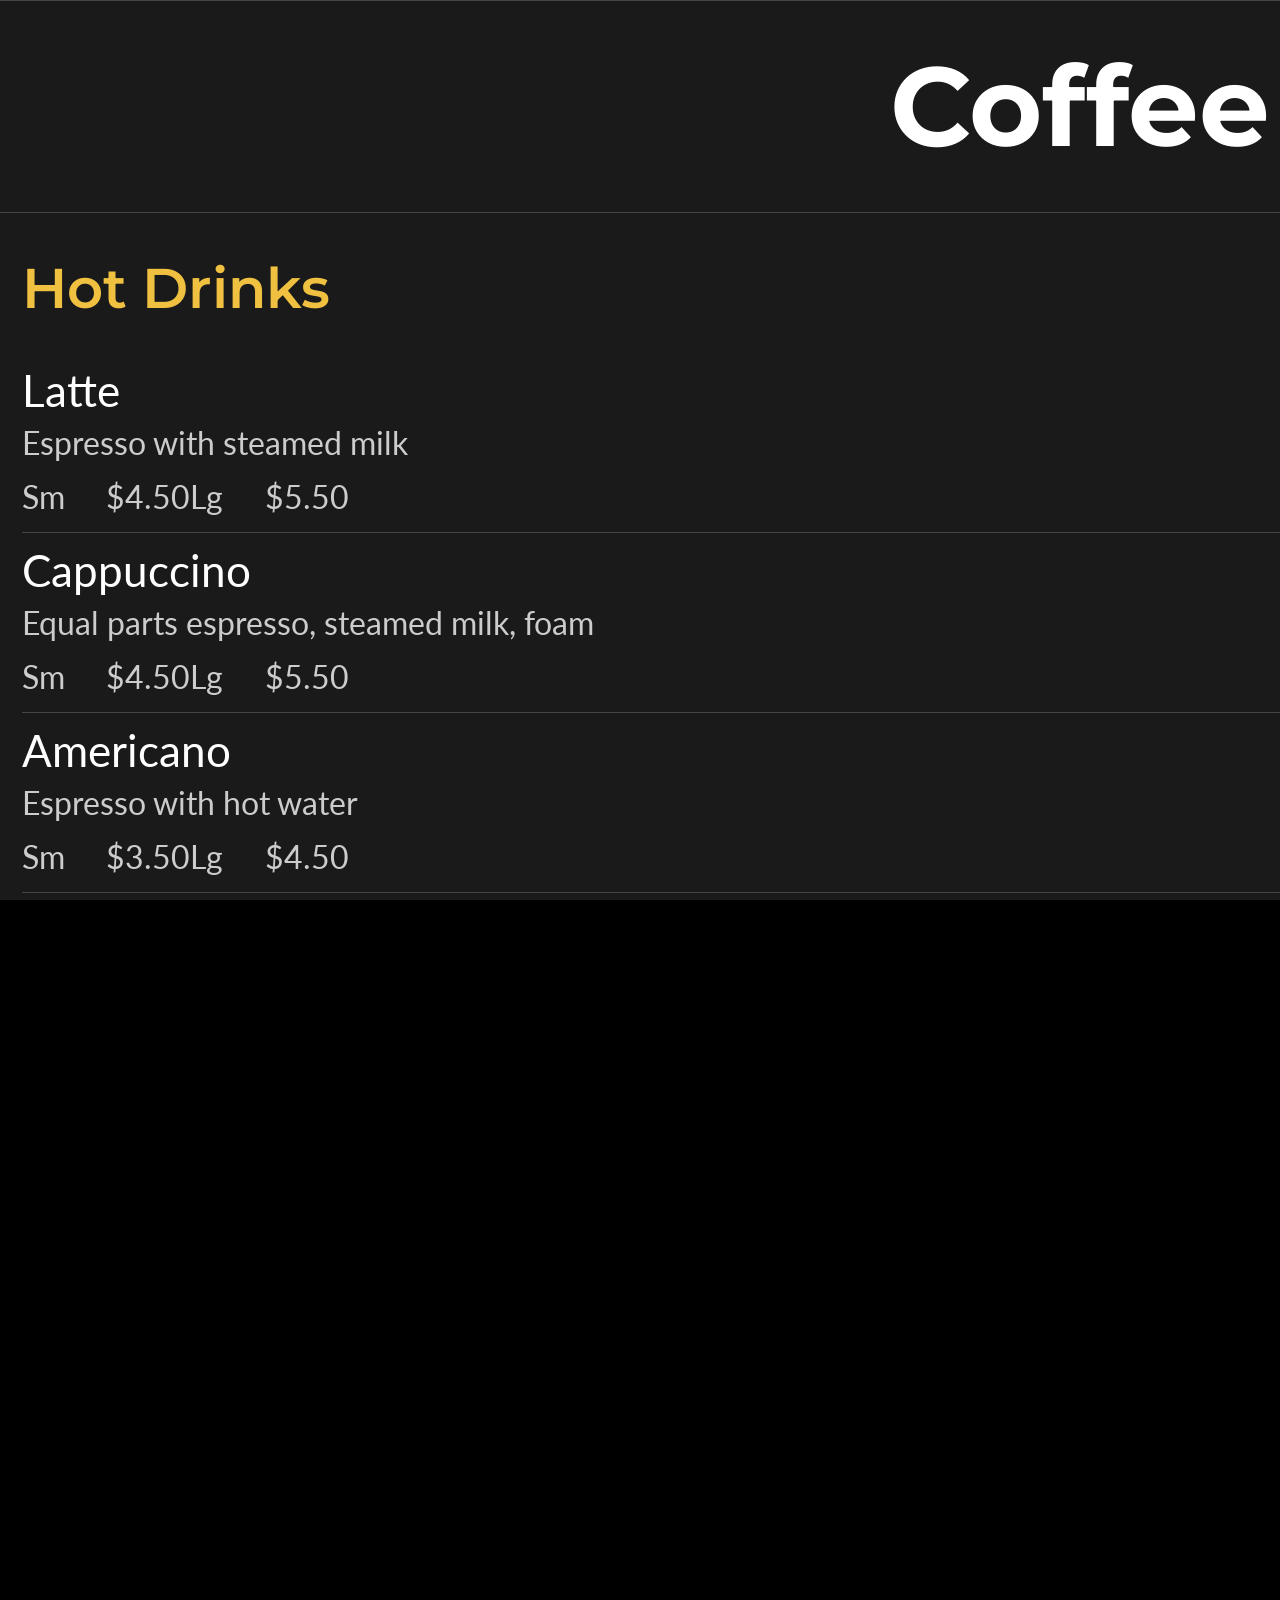
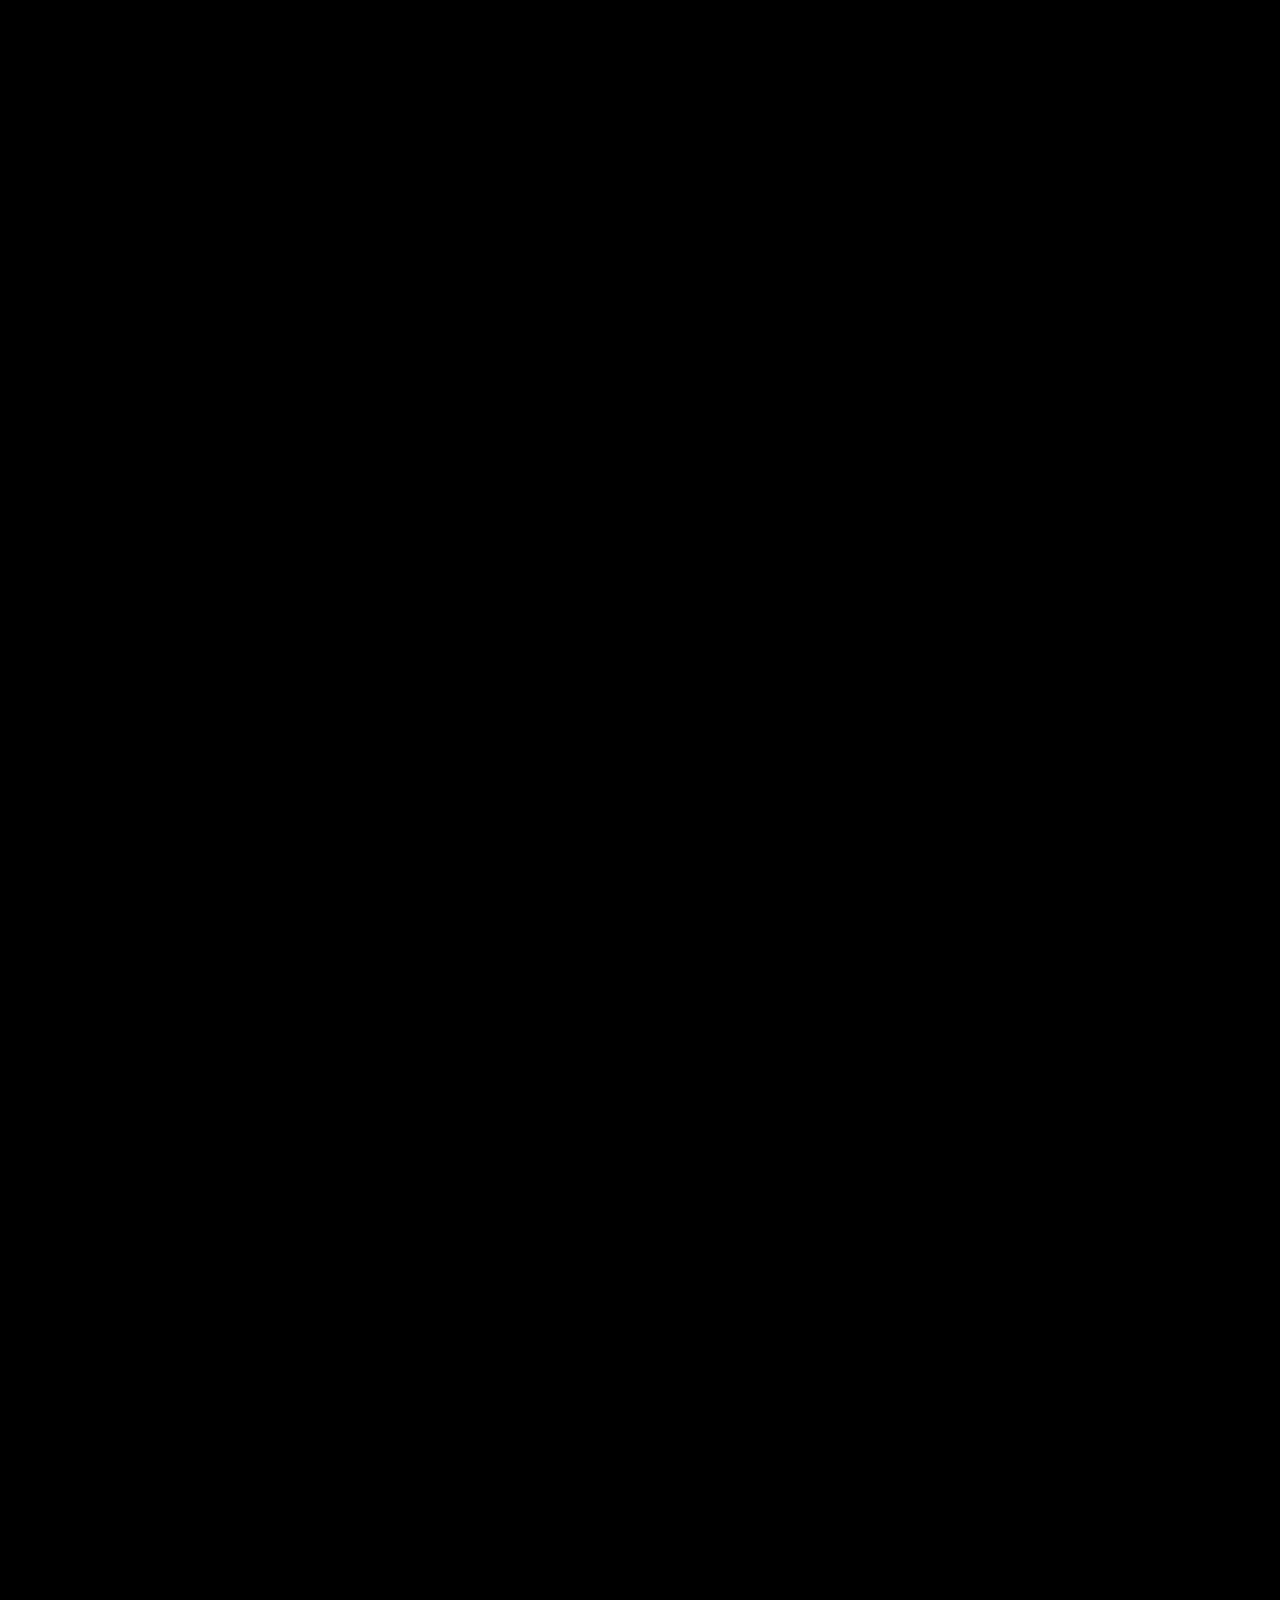
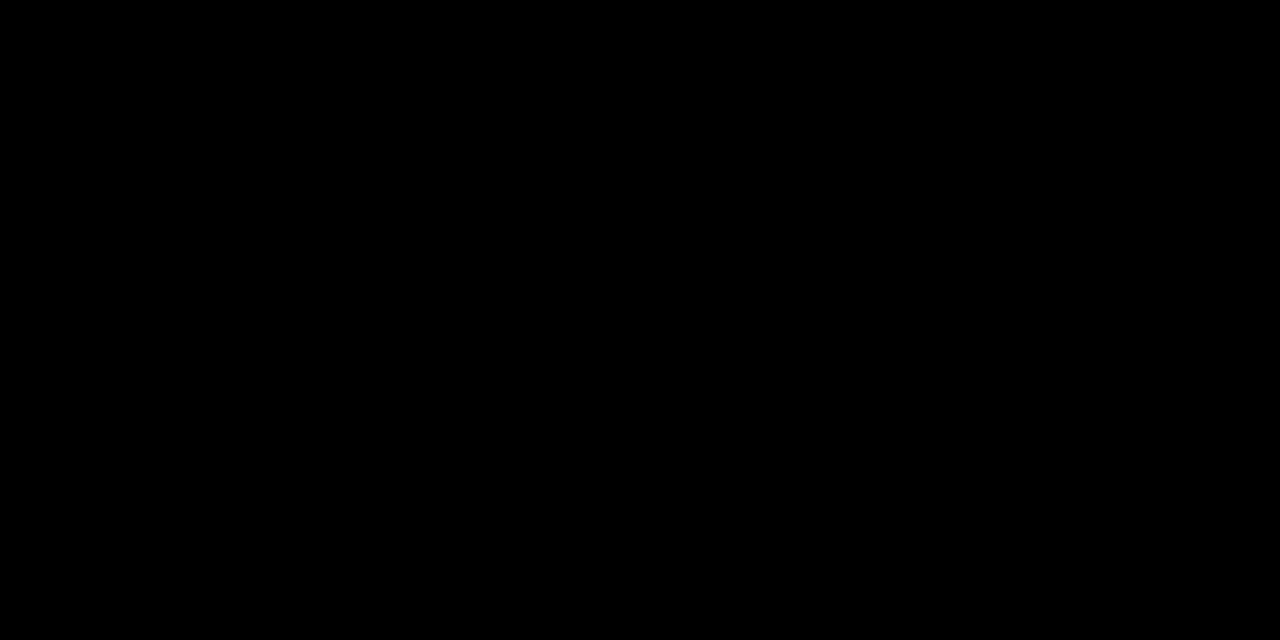
<file: index.html>
<!DOCTYPE html>
<html lang="en">
<head>
  <meta charset="UTF-8">
  <meta name="viewport" content="width=device-width, initial-scale=1.0">
  <title>Digital Signage Menu Renderer</title>
  <link rel="stylesheet" href="theme.css">
</head>
<body>
  <div id="display"></div>

  <!-- Editor panel (hidden until toggled) -->
  <div id="ds-editor-wrapper" class="ds-editor-wrapper">
    <div class="ds-editor">
      <div class="ds-editor__header">
        <span>JSON Editor</span>
        <button id="ds-editor-copy">Copy</button>
      </div>
      <textarea id="ds-editor-textarea" class="ds-editor__textarea" spellcheck="false"></textarea>
      <div id="ds-editor-error" class="ds-editor__error"></div>
    </div>
    <div id="ds-editor-preview" class="ds-editor__preview"></div>
  </div>

  <!-- Validation panel (hidden until toggled) -->
  <div id="ds-validation-panel" class="ds-validation-panel">
    <ul id="ds-validation-list" class="ds-validation-panel__list"></ul>
  </div>

  <script src="renderer.js"></script>
  <script>
    (function () {
      var target = document.getElementById('display');
      var params = new URLSearchParams(window.location.search);
      var menuUrl = params.get('menu') || 'examples/coffee.json';
      var preview = params.has('preview');

      function patchPreviewMode(data) {
        if (preview) {
          data.layout = data.layout || {};
          data.layout.mode = 'preview';
        }
        return data;
      }

      if (!preview) {
        MenuRenderer.loadFromUrl(menuUrl, target).catch(function (err) {
          target.innerHTML = '<p style="color:red;padding:40px;font-family:sans-serif;">Error loading menu: ' + err.message + '</p>';
        });
        return;
      }

      // ── Dev mode ────────────────────────────────────────────────────

      var currentData = null;
      var editorOpen = false;
      var gridActive = false;
      var validationOpen = false;

      var editorWrapper = document.getElementById('ds-editor-wrapper');
      var editorPreview = document.getElementById('ds-editor-preview');
      var editorTextarea = document.getElementById('ds-editor-textarea');
      var editorError = document.getElementById('ds-editor-error');
      var validationPanel = document.getElementById('ds-validation-panel');
      var validationList = document.getElementById('ds-validation-list');

      // Build toolbar
      var toolbar = document.createElement('div');
      toolbar.className = 'ds-toolbar';
      toolbar.innerHTML =
        '<span class="ds-toolbar__title">Dev Tools</span>' +
        '<div id="ds-indicator" class="ds-toolbar__indicator">' +
          '<span id="ds-dot" class="ds-toolbar__dot ds-toolbar__dot--valid"></span>' +
          '<span id="ds-indicator-label" class="ds-toolbar__indicator-label">Valid</span>' +
        '</div>' +
        '<label>Resolution ' +
          '<select id="ds-res">' +
            '<option value="1080">1080p</option>' +
            '<option value="2k">2K</option>' +
            '<option value="4k">4K</option>' +
          '</select>' +
        '</label>' +
        '<button id="ds-grid-btn">Grid</button>' +
        '<button id="ds-edit-btn">Edit</button>' +
        '<label>JSON ' +
          '<input type="file" id="ds-file" accept=".json">' +
        '</label>' +
        '<label>Example ' +
          '<select id="ds-example">' +
            '<option value="">— pick —</option>' +
            '<option value="examples/coffee.json">Coffee Shop</option>' +
            '<option value="examples/minimal.json">Minimal</option>' +
            '<option value="examples/cafe.json">Cafe</option>' +
            '<option value="examples/bakery.json">Bakery</option>' +
            '<option value="examples/surf-shop.json">Surf Shop</option>' +
            '<option value="examples/server-status.json">Server Status</option>' +
            '<option value="examples/themed.json">Themed</option>' +
          '</select>' +
        '</label>';
      document.body.appendChild(toolbar);

      // ── Rendering ─────────────────────────────────────────────────

      function getRenderTarget() {
        return editorOpen ? editorPreview : target;
      }

      function rerender(data) {
        currentData = data;
        var clone = JSON.parse(JSON.stringify(data));
        clone.layout = clone.layout || {};
        clone.layout.resolution = document.getElementById('ds-res').value;
        clone.layout.mode = 'preview';
        MenuRenderer.render(clone, getRenderTarget());
        updateValidation();
        if (gridActive) applyGrid();
      }

      function loadAndRender(url) {
        fetch(url)
          .then(function (res) { return res.json(); })
          .then(function (data) {
            currentData = JSON.parse(JSON.stringify(data));
            updateEditorContent();
            rerender(currentData);
          })
          .catch(function (err) {
            var t = getRenderTarget();
            t.innerHTML = '<p style="color:red;padding:40px;font-family:sans-serif;">Error: ' + err.message + '</p>';
          });
      }

      // ── Validation UI ─────────────────────────────────────────────

      function updateValidation() {
        var result = MenuRenderer.lastValidation;
        if (!result) return;

        var dot = document.getElementById('ds-dot');
        var label = document.getElementById('ds-indicator-label');
        var total = result.errors.length + result.warnings.length;

        dot.className = 'ds-toolbar__dot';
        if (result.errors.length > 0) {
          dot.classList.add('ds-toolbar__dot--error');
          label.textContent = result.errors.length + ' error' + (result.errors.length > 1 ? 's' : '');
        } else if (result.warnings.length > 0) {
          dot.classList.add('ds-toolbar__dot--warning');
          label.textContent = result.warnings.length + ' warning' + (result.warnings.length > 1 ? 's' : '');
        } else {
          dot.classList.add('ds-toolbar__dot--valid');
          label.textContent = 'Valid';
        }

        // Build panel content
        validationList.innerHTML = '';
        if (total === 0) {
          validationList.innerHTML = '<li class="ds-validation-panel__empty">No errors or warnings</li>';
          return;
        }
        result.errors.forEach(function (e) {
          var li = document.createElement('li');
          li.className = 'ds-validation-panel__item ds-validation-panel__item--error';
          li.innerHTML = '<span class="ds-validation-panel__path">' + escapeHtml(e.path) + '</span>' +
            '<span class="ds-validation-panel__msg">' + escapeHtml(e.message) + '</span>';
          validationList.appendChild(li);
        });
        result.warnings.forEach(function (w) {
          var li = document.createElement('li');
          li.className = 'ds-validation-panel__item ds-validation-panel__item--warning';
          li.innerHTML = '<span class="ds-validation-panel__path">' + escapeHtml(w.path) + '</span>' +
            '<span class="ds-validation-panel__msg">' + escapeHtml(w.message) + '</span>';
          validationList.appendChild(li);
        });
      }

      document.getElementById('ds-indicator').addEventListener('click', function () {
        validationOpen = !validationOpen;
        validationPanel.classList.toggle('open', validationOpen);
      });

      // ── Grid overlay ──────────────────────────────────────────────

      function applyGrid() {
        var vp = (getRenderTarget()).querySelector('.ds-viewport');
        if (vp) vp.classList.add('ds-debug-grid');
      }

      function removeGrid() {
        var vp = (getRenderTarget()).querySelector('.ds-viewport');
        if (vp) vp.classList.remove('ds-debug-grid');
      }

      document.getElementById('ds-grid-btn').addEventListener('click', function () {
        gridActive = !gridActive;
        this.classList.toggle('active', gridActive);
        if (gridActive) {
          applyGrid();
        } else {
          removeGrid();
        }
      });

      // ── Editor panel ──────────────────────────────────────────────

      function updateEditorContent() {
        if (currentData) {
          editorTextarea.value = JSON.stringify(currentData, null, 2);
          editorError.classList.remove('visible');
          editorError.textContent = '';
        }
      }

      function toggleEditor() {
        editorOpen = !editorOpen;
        document.getElementById('ds-edit-btn').classList.toggle('active', editorOpen);

        if (editorOpen) {
          editorWrapper.classList.add('open');
          target.style.display = 'none';
          updateEditorContent();
          if (currentData) rerender(currentData);
        } else {
          editorWrapper.classList.remove('open');
          target.style.display = '';
          if (currentData) rerender(currentData);
        }
      }

      document.getElementById('ds-edit-btn').addEventListener('click', toggleEditor);

      // Copy button
      document.getElementById('ds-editor-copy').addEventListener('click', function () {
        navigator.clipboard.writeText(editorTextarea.value).then(function () {
          var btn = document.getElementById('ds-editor-copy');
          btn.textContent = 'Copied';
          setTimeout(function () { btn.textContent = 'Copy'; }, 1500);
        });
      });

      // Live edit with debounce
      var editTimer;
      editorTextarea.addEventListener('input', function () {
        clearTimeout(editTimer);
        editTimer = setTimeout(function () {
          var text = editorTextarea.value;
          try {
            var data = JSON.parse(text);
            editorError.classList.remove('visible');
            editorError.textContent = '';
            currentData = JSON.parse(JSON.stringify(data));
            rerender(currentData);
          } catch (err) {
            editorError.textContent = err.message;
            editorError.classList.add('visible');
          }
        }, 500);
      });

      // Tab key inserts spaces
      editorTextarea.addEventListener('keydown', function (e) {
        if (e.key === 'Tab') {
          e.preventDefault();
          var start = this.selectionStart;
          var end = this.selectionEnd;
          this.value = this.value.substring(0, start) + '  ' + this.value.substring(end);
          this.selectionStart = this.selectionEnd = start + 2;
        }
      });

      // ── Toolbar controls ──────────────────────────────────────────

      document.getElementById('ds-res').addEventListener('change', function () {
        if (currentData) rerender(JSON.parse(JSON.stringify(currentData)));
      });

      document.getElementById('ds-file').addEventListener('change', function (e) {
        var file = e.target.files[0];
        if (!file) return;
        var reader = new FileReader();
        reader.onload = function () {
          try {
            var data = JSON.parse(reader.result);
            currentData = JSON.parse(JSON.stringify(data));
            updateEditorContent();
            rerender(currentData);
          } catch (err) {
            console.error('Invalid JSON:', err.message);
          }
        };
        reader.readAsText(file);
      });

      document.getElementById('ds-example').addEventListener('change', function () {
        var url = this.value;
        if (url) loadAndRender(url);
      });

      // ── Utility ───────────────────────────────────────────────────

      function escapeHtml(str) {
        var div = document.createElement('div');
        div.textContent = str;
        return div.innerHTML;
      }

      // ── Initial load ──────────────────────────────────────────────

      loadAndRender(menuUrl);
    })();
  </script>
</body>
</html>
</file>
<file: theme.css>
/* Digital Signage Menu Renderer — Theme CSS
 * All visual properties are driven by CSS custom properties.
 * The renderer injects overrides from the JSON theme object at runtime.
 * To customize without JSON, override these variables in your own stylesheet.
 */

:root {
  /* Layout — CSS fallbacks; renderer overrides these with computed px values */
  --ds-background-color: #1a1a1a;

  /* Area titles */
  --ds-area-title-font-family: 'Montserrat', sans-serif;
  --ds-area-title-font-weight: 600;
  --ds-area-title-font-color: #f0c040;
  --ds-area-title-font-size: 1.75em;

  /* Item names */
  --ds-item-name-font-family: 'Lato', sans-serif;
  --ds-item-name-font-weight: 400;
  --ds-item-name-font-color: #ffffff;
  --ds-item-name-font-size: 1.375em;

  /* Item prices */
  --ds-item-price-font-family: 'Lato', sans-serif;
  --ds-item-price-font-weight: 700;
  --ds-item-price-font-color: #ffffff;
  --ds-item-price-font-size: 1.375em;

  /* Variations */
  --ds-variation-font-family: 'Lato', sans-serif;
  --ds-variation-font-weight: 400;
  --ds-variation-font-color: #cccccc;
  --ds-variation-font-size: 1em;

  /* Dividers and backgrounds */
  --ds-divider-color: #444444;
  --ds-area-background: transparent;
}

/* Reset */
*, *::before, *::after {
  margin: 0;
  padding: 0;
  box-sizing: border-box;
}

html, body {
  width: 100%;
  height: 100%;
  overflow: hidden;
  background: #000;
}

/* Viewport container — dimensions set by renderer.js based on resolution */
.ds-viewport {
  transform-origin: top left;
  overflow: hidden;
  position: relative;
  background-color: var(--ds-background-color);
}

/* Header region — 3-column flex layout */
.ds-header-region {
  display: flex;
  width: 100%;
  box-sizing: border-box;
}

.ds-header-col {
  display: flex;
  flex-direction: column;
  flex: 1;
  gap: 0.25em;
}

.ds-header-col--left   { align-items: flex-start;  justify-content: center; }
.ds-header-col--center { align-items: center;       justify-content: center; }
.ds-header-col--right  { align-items: flex-end;     justify-content: center; }

.ds-header-text {
  line-height: 1.2;
  color: #ffffff;
}

.ds-header-logo {
  display: block;
}

/* Areas container — rendered as CSS grid by renderer.js */
.ds-areas {
  display: grid;
}

/* Single area */
.ds-area {
  background: var(--ds-area-background);
  border-radius: 4px;
}

.ds-area__title {
  font-family: var(--ds-area-title-font-family);
  font-weight: var(--ds-area-title-font-weight);
  color: var(--ds-area-title-font-color);
  font-size: var(--ds-area-title-font-size);
  line-height: 1.3;
  margin-bottom: 0.5em;
}

.ds-area__icon {
  display: block;
  max-width: 100%;
  object-fit: contain;
  margin-bottom: 0.5em;
}

.ds-area__subtitle {
  line-height: 1.3;
  margin-top: 0.25em;
}

/* Area group — nested sub-areas container */
.ds-area-group__grid {
  display: grid;
}

/* Item grid */
.ds-items {
  display: grid;
  gap: 0;
}

.ds-items--cols-1 { grid-template-columns: 1fr; }
.ds-items--cols-2 { grid-template-columns: 1fr 1fr; }
.ds-items--cols-3 { grid-template-columns: 1fr 1fr 1fr; }

/* Single item */


.ds-item__row {
  display: flex;
  justify-content: space-between;
  align-items: baseline;
  gap: 16px;
}

.ds-item__name {
  font-family: var(--ds-item-name-font-family);
  font-weight: var(--ds-item-name-font-weight);
  color: var(--ds-item-name-font-color);
  font-size: var(--ds-item-name-font-size);
  line-height: 1.3;
}

.ds-item__price {
  font-family: var(--ds-item-price-font-family);
  font-weight: var(--ds-item-price-font-weight);
  color: var(--ds-item-price-font-color);
  font-size: var(--ds-item-price-font-size);
  line-height: 1.3;
  white-space: nowrap;
  flex-shrink: 0;
}

.ds-item__description {
  font-family: var(--ds-variation-font-family);
  font-weight: var(--ds-variation-font-weight);
  color: var(--ds-variation-font-color);
  font-size: var(--ds-variation-font-size);
  line-height: 1.4;
  margin-top: 2px;
}

/* Variations — rendered as rows with name left, price right */
.ds-variations {
  margin-top: 0.15em;
}

.ds-variation {
  display: flex;
  justify-content: space-between;
  align-items: baseline;
  gap: 1em;
  font-family: var(--ds-variation-font-family);
  font-weight: var(--ds-variation-font-weight);
  color: var(--ds-variation-font-color);
  font-size: var(--ds-variation-font-size);
  line-height: 1.6;
}

.ds-variation__name {
  flex: 1;
}

.ds-variation__price {
  font-weight: 600;
  white-space: nowrap;
  flex-shrink: 0;
}

/* Standalone divider elements — placed between items/variations in the DOM */
.ds-item-divider {
  grid-column: 1 / -1;
}

.ds-variation__divider {
  align-self: stretch;
}

.ds-variations--inline .ds-variation__divider {
  align-self: stretch;
}

/* Inline variation mode — compact horizontal layout */
.ds-variations--inline {
  display: flex;
  flex-wrap: wrap;
  row-gap: 0.1em;
  /* No column-gap — handled per-element so divider padding can reach zero */
}

.ds-variations--inline .ds-variation {
  flex: 0 0 auto;
}

/* Default spacing between adjacent variations when no divider is present */
.ds-variations--inline .ds-variation + .ds-variation {
  margin-left: 0.8em;
}

.ds-variations--inline .ds-variation__name {
  flex: none;
  margin-right: 0.3em;
}

/* Highlight — used by editor hover-to-preview */
.ds-highlight {
  outline: 3px solid rgba(66, 165, 245, 0.8) !important;
  outline-offset: 2px;
  background: rgba(66, 165, 245, 0.08) !important;
}

/* Dev toolbar */
.ds-toolbar {
  position: fixed;
  bottom: 0;
  left: 0;
  right: 0;
  background: rgba(0, 0, 0, 0.85);
  color: #ccc;
  padding: 8px 16px;
  display: flex;
  align-items: center;
  gap: 16px;
  font-family: system-ui, sans-serif;
  font-size: 13px;
  z-index: 10000;
  border-top: 1px solid #333;
}

.ds-toolbar label {
  display: flex;
  align-items: center;
  gap: 6px;
}

.ds-toolbar select,
.ds-toolbar input[type="file"] {
  background: #222;
  color: #eee;
  border: 1px solid #555;
  padding: 4px 8px;
  border-radius: 4px;
  font-size: 13px;
}

.ds-toolbar__title {
  font-weight: 600;
  color: #fff;
  margin-right: 8px;
}

.ds-toolbar button {
  background: #333;
  color: #ccc;
  border: 1px solid #555;
  padding: 4px 10px;
  border-radius: 4px;
  font-size: 13px;
  cursor: pointer;
}

.ds-toolbar button:hover {
  background: #444;
}

.ds-toolbar button.active {
  background: #0066cc;
  color: #fff;
  border-color: #0088ff;
}

/* Validation indicator */
.ds-toolbar__indicator {
  display: inline-flex;
  align-items: center;
  gap: 6px;
  cursor: pointer;
  padding: 4px 8px;
  border-radius: 4px;
}

.ds-toolbar__indicator:hover {
  background: rgba(255, 255, 255, 0.1);
}

.ds-toolbar__dot {
  width: 10px;
  height: 10px;
  border-radius: 50%;
  display: inline-block;
}

.ds-toolbar__dot--valid   { background: #4caf50; }
.ds-toolbar__dot--warning { background: #ff9800; }
.ds-toolbar__dot--error   { background: #f44336; }

.ds-toolbar__indicator-label {
  font-size: 12px;
}

/* Validation panel */
.ds-validation-panel {
  position: fixed;
  bottom: 38px;
  left: 0;
  right: 0;
  max-height: 240px;
  overflow-y: auto;
  background: rgba(0, 0, 0, 0.92);
  border-top: 1px solid #333;
  font-family: 'SF Mono', 'Consolas', 'Monaco', monospace;
  font-size: 12px;
  z-index: 10001;
  display: none;
}

.ds-validation-panel.open {
  display: block;
}

.ds-validation-panel__list {
  list-style: none;
  padding: 8px 16px;
}

.ds-validation-panel__item {
  padding: 3px 0;
  display: flex;
  gap: 8px;
}

.ds-validation-panel__path {
  color: #82aaff;
  flex-shrink: 0;
}

.ds-validation-panel__msg {
  color: #ccc;
}

.ds-validation-panel__item--error .ds-validation-panel__msg {
  color: #ff8a80;
}

.ds-validation-panel__item--warning .ds-validation-panel__msg {
  color: #ffe082;
}

.ds-validation-panel__empty {
  padding: 12px 16px;
  color: #4caf50;
}

/* Debug grid overlay */
.ds-debug-grid .ds-areas {
  outline: 2px dashed rgba(66, 165, 245, 0.5);
  outline-offset: -2px;
}

.ds-debug-grid .ds-area {
  outline: 1px solid rgba(76, 175, 80, 0.5);
  outline-offset: -1px;
  position: relative;
}

.ds-debug-grid .ds-area::before {
  content: attr(data-area-id);
  position: absolute;
  top: 0;
  left: 0;
  background: rgba(76, 175, 80, 0.7);
  color: #fff;
  font-family: system-ui, sans-serif;
  font-size: 10px;
  padding: 1px 5px;
  border-radius: 0 0 3px 0;
  z-index: 100;
  pointer-events: none;
}

.ds-debug-grid .ds-area-group__grid {
  outline: 1px dashed rgba(156, 39, 176, 0.4);
  outline-offset: -1px;
}

.ds-debug-grid .ds-items {
  outline: 1px dotted rgba(255, 152, 0, 0.4);
  outline-offset: -1px;
}

.ds-debug-grid .ds-item {
  outline: 1px dotted rgba(255, 255, 255, 0.15);
  outline-offset: -1px;
}

/* Editor panel */
.ds-editor-wrapper {
  position: fixed;
  top: 0;
  left: 0;
  bottom: 38px;
  right: 0;
  display: none;
  z-index: 9999;
}

.ds-editor-wrapper.open {
  display: flex;
}

.ds-editor {
  width: 420px;
  min-width: 300px;
  background: #1e1e1e;
  border-right: 1px solid #333;
  display: flex;
  flex-direction: column;
  flex-shrink: 0;
}

.ds-editor__header {
  display: flex;
  align-items: center;
  justify-content: space-between;
  padding: 8px 12px;
  background: #252525;
  border-bottom: 1px solid #333;
  font-family: system-ui, sans-serif;
  font-size: 13px;
  color: #ccc;
}

.ds-editor__header button {
  background: #333;
  color: #ccc;
  border: 1px solid #555;
  padding: 3px 10px;
  border-radius: 4px;
  font-size: 12px;
  cursor: pointer;
}

.ds-editor__header button:hover {
  background: #444;
}

.ds-editor__textarea {
  flex: 1;
  resize: none;
  background: #1e1e1e;
  color: #d4d4d4;
  border: none;
  padding: 12px;
  font-family: 'SF Mono', 'Consolas', 'Monaco', monospace;
  font-size: 13px;
  line-height: 1.5;
  tab-size: 2;
  outline: none;
}

.ds-editor__error {
  padding: 6px 12px;
  background: #3a1a1a;
  color: #ff8a80;
  font-family: 'SF Mono', 'Consolas', 'Monaco', monospace;
  font-size: 12px;
  border-top: 1px solid #5a2a2a;
  display: none;
}

.ds-editor__error.visible {
  display: block;
}

.ds-editor__preview {
  flex: 1;
  overflow: hidden;
  background: #000;
}
</file>
